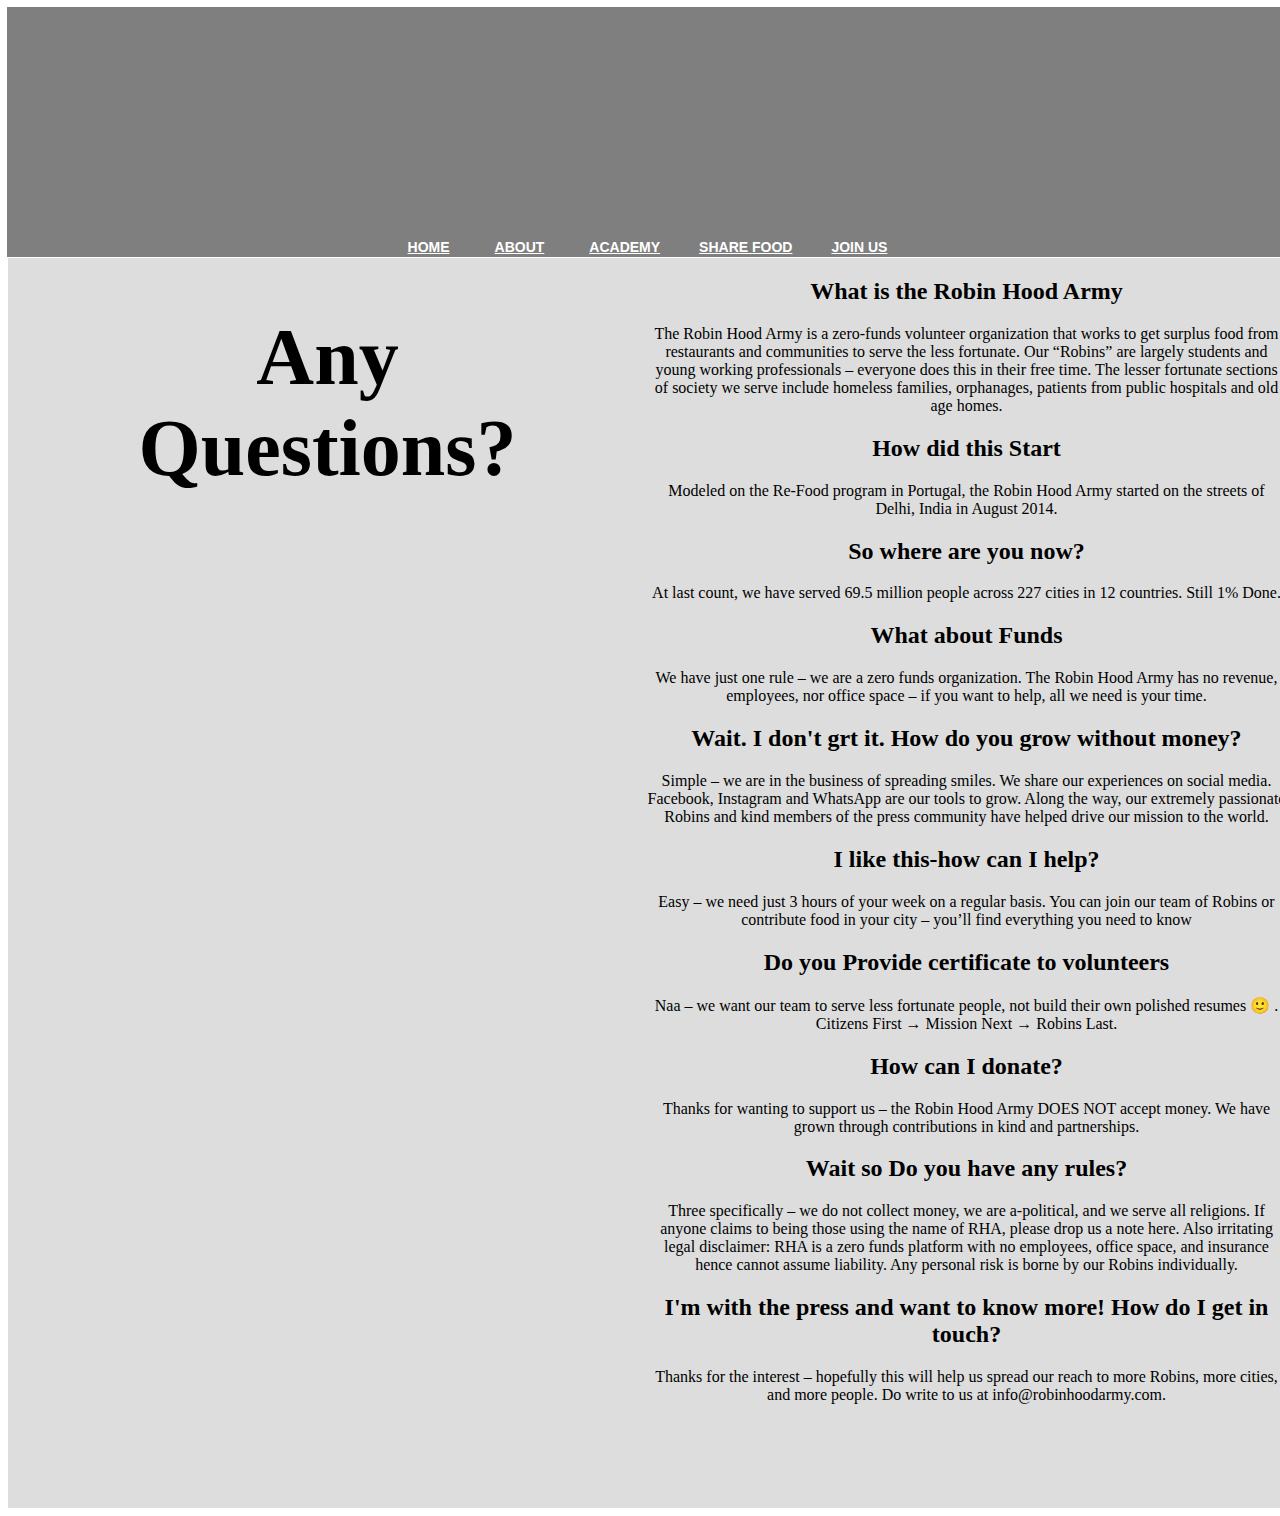
<file: about.html>
<!DOCTYPE html>
<html lang="en">
<head>
    <meta charset="UTF-8">
    <meta name="viewport" content="width=device-width, initial-scale=1.0">
    <meta http-equiv="X-UA-Compatible" content="ie=edge">
    <title>About</title>
    <link rel="stylesheet" href="about.css">
</head>
<body>
        <div class="outer">
                <div class="inner1_outer1">
                    <div class="inner1">
                            
                                   <!-- <marquee   height="200px" behavior="scroll" direction="right">
                                    <font face="Verdana "  color="white"><h1><b>Music</b></h1>
                                    </font>
                                    </marquee> <br>
                                    <marquee   height="100px" behavior="alternate" scrollamount="10" direction="right">
                                    <img src="E:\html\Projects\images\bgphoto\2.jpg">
                                    </marquee>-->
                                    
                                    <center>    
                                    <div id="menubar">
                                            <ul><li><a href="assignment_3.html" target="_parent"> Home</a></li>
                                              <li><div class="about">
                                                        <button class="aboutbtn"><font: sans-serif;><a href="about.html" target="_parent"><b> ABOUT</b></a></font:>
                                                          
                                                        </button>
                                                        <div class="aboutus-content">
                                                          <a href="https://www.youtube.com/results?search_query=robin+hood+army+speaks" target="_blank">ROBIN SPEAKS</a>
                                                          <a href=""about.html" target="_parent">F&Q's</a>
                                                        </div> </li>
                                              <li><a href="academy.html" target="_parent">Academy</a></li>
                                              <li><a href="sharefood.html" target="_parent">Share Food</a></li>
                                              <li><a href="joinus.html"target="_parent">Join us</a></li>
                                             </ul>
                                            </div>
                                    </center>
                                              
                    </div>
                </div>
                <div class="f2_inner1_outer2">
                  <div class="inner1">
                          <center>
                                  <h1>Any<br>
                                    Questions?</h1>
                  </div>
      
                  <div class="inner2">
                          <center>
                                  <h2>What is the Robin Hood Army</h2>  
                                  <p>The Robin Hood Army is a zero-funds volunteer organization that works to get 
                                    surplus food from restaurants and communities to serve the less fortunate.

                                    Our “Robins” are largely students and young working professionals – everyone 
                                    does this in their free time. The lesser fortunate sections of society we serve
                                     include homeless families, orphanages, patients from public hospitals and old
                                      age homes.</p>
                                      <h2>How did this Start</h2>
                                      <p>Modeled on the Re-Food program in Portugal, the Robin Hood Army started on 
                                        the streets of Delhi, India in August 2014.</p>
                                      <h2>So where are you now?</h2>
                                      <p>At last count, we have served 69.5 million people across 227 cities 
                                        in 12 countries. Still 1% Done.</p>
                                        <h2>What about Funds</h2>
                                        <p>We have just one rule – we are a zero funds organization.
                                           The Robin Hood Army has no revenue, employees, nor office space – if 
                                           you want to help, all we need is your time. </p>
                                        <h2>Wait. I don't grt it. How do you grow without money?</h2>
                                        <p>Simple – we are in the business of spreading smiles. We share our 
                                          experiences on social media. Facebook, Instagram and WhatsApp are our 
                                          tools to grow. Along the way, our extremely passionate Robins and kind 
                                          members of the press community have helped drive our mission to the world.</p>
                                        <h2>I like this-how can I help?</h2>
                                        <p>
                                            Easy – we need just 3 hours of your week on a regular basis. 
                                            You can join our team of Robins or contribute food in your city – 
                                            you’ll find everything you need to know
                                        </p>
                                        <h2>
                                          Do you Provide certificate to volunteers
                                        </h2>
                                        <p>Naa – we want our team to serve less fortunate people, not build their
                                           own polished resumes 🙂 . Citizens First → Mission Next → Robins Last.</p>
                                      <h2>
                                        How can I donate?
                                      </h2>
                                      <p>Thanks for wanting to support us – the Robin Hood Army DOES NOT 
                                        accept money. We have grown through contributions in kind and 
                                        partnerships.</p>
                                        <h2>Wait so Do you have any rules?</h2>
                                        <p>Three specifically – we do not collect money, we are a-political,
                                           and we serve all religions. If anyone claims to being those using the
                                            name of RHA, please drop us a note here.

                                            Also irritating legal disclaimer: RHA is a zero funds platform with 
                                            no employees, office space, and insurance hence cannot assume liability.
                                             Any personal risk is borne by our Robins individually.</p>
                                        <h2>I'm with the press and want to know more! How do I get in touch?</h2>
                                        <p>Thanks for the interest – hopefully this will help us spread our
                                           reach to more Robins, more cities, and more people. Do write to us 
                                           at info@robinhoodarmy.com.</p>
                                        
                  </div>
              </div>
        </div>


                
    
</body>
</html>
</file>
<file: about.css>
html, body
{
    padding: 0%;
    border: 0%;
    margin: 0%;
}
.outer
{
        
        border: 5px solid #0000;
        padding: 2px;
        position: relative;
    width: 100%;
    
    
    
}
.inner1_outer1
{
    position: relative;
    
    display:flex;
    flex-direction: column;
    flex: 2;
}
.inner1_outer1 .inner1
{
    align-items: right;
    width: 1024;
    
   height: 250px;
   background: white;
   
   
    background-image: linear-gradient(rgba(0, 0, 0, 0.5), rgba(0, 0, 0, 0.5)), url("E:/html/Projects/images/RHA-Logo.png");

  background-position: center;
  background-repeat: no-repeat;
  background-size: cover;
  position: relative;
}


.inner1_outer1 .inner1 ul {

    text-transform:uppercase;
    text-align: bottom;
    align-items: bottom;
    display: bottom;
    
    margin: 200px;
    padding: 15px 4px 17px 0px;
    list-style: none;
    
  }
  .inner1_outer1 .inner1 ul li {
    font: bold 14px/19px sans-serif;
    display: inline-block;
    margin-right: -5px;
    position: relative;
    padding: 15px 20px;
    
    color:white;
    cursor: pointer;
    -webkit-transition: all 0.2s;
    -moz-transition: all 0.2s;
    -ms-transition: all 0.2s;
    -o-transition: all 0.2s;
    transition: all 0.2s;
  }
  .inner1_outer1 .inner1 ul li:hover {
    background: #6aa25d;
    color: #f7f7f7;
    }
    .inner1_outer1 .inner1 ul li:hover {
        background: #6aa25d;
        color: #f7f7f7;
        }
    .inner1_outer1 .inner1 ul li a
    {
      font: bold 14px/19px sans-serif;
    color:white;
    }
    .inner1_outer1 .inner1 ul li a:hover
    {
        background: #6aa25d;
    color:white;
    }
    
      
      .about .aboutbtn {
         
        border: none;
        outline: none;
        color: white;
        
        background-color: inherit;
        font-family: inherit;
        margin: 0;
      }
      
      .inner1_outer1 .inner1 ul li a:hover, .about:hover .aboutbtn {
        background-color: rgb(8, 83, 8);
      }
      
      .aboutus-content {
        display: none;
        position: absolute;
        background-color: #6aa25d;
        min-width: 160px;
        box-shadow: 0px 8px 16px 0px rgba(0,0,0,0.2);
        z-index: 1;
       
      }
      
      .aboutus-content  a {
        float: none;
        color: black;
        text-decoration: none;
        display: block;
        text-align: left;
      }
      
      .aboutus-content  a:hover {
        background-color: #ddd;
      }
      
      .about:hover .aboutus-content  {
        display: block;
      }

      .f2_inner1_outer2
{
    border: 1px solid rgba(29, 72, 165, 0);
    height: 1250px;
    
    margin: 0px;
    display:flex;
    flex-direction: row;
    flex: 2;
}
.f2_inner1_outer2 .inner1
{
  background: #ddd;
    flex: 1;
   
}
.f2_inner1_outer2 .inner1 h1
{
  font-size: 80px;
}
.f2_inner1_outer2 .inner2
{
  background: #ddd;
      margin: 0px;
    padding: 0px;
    flex:1;
    
}
</file>
